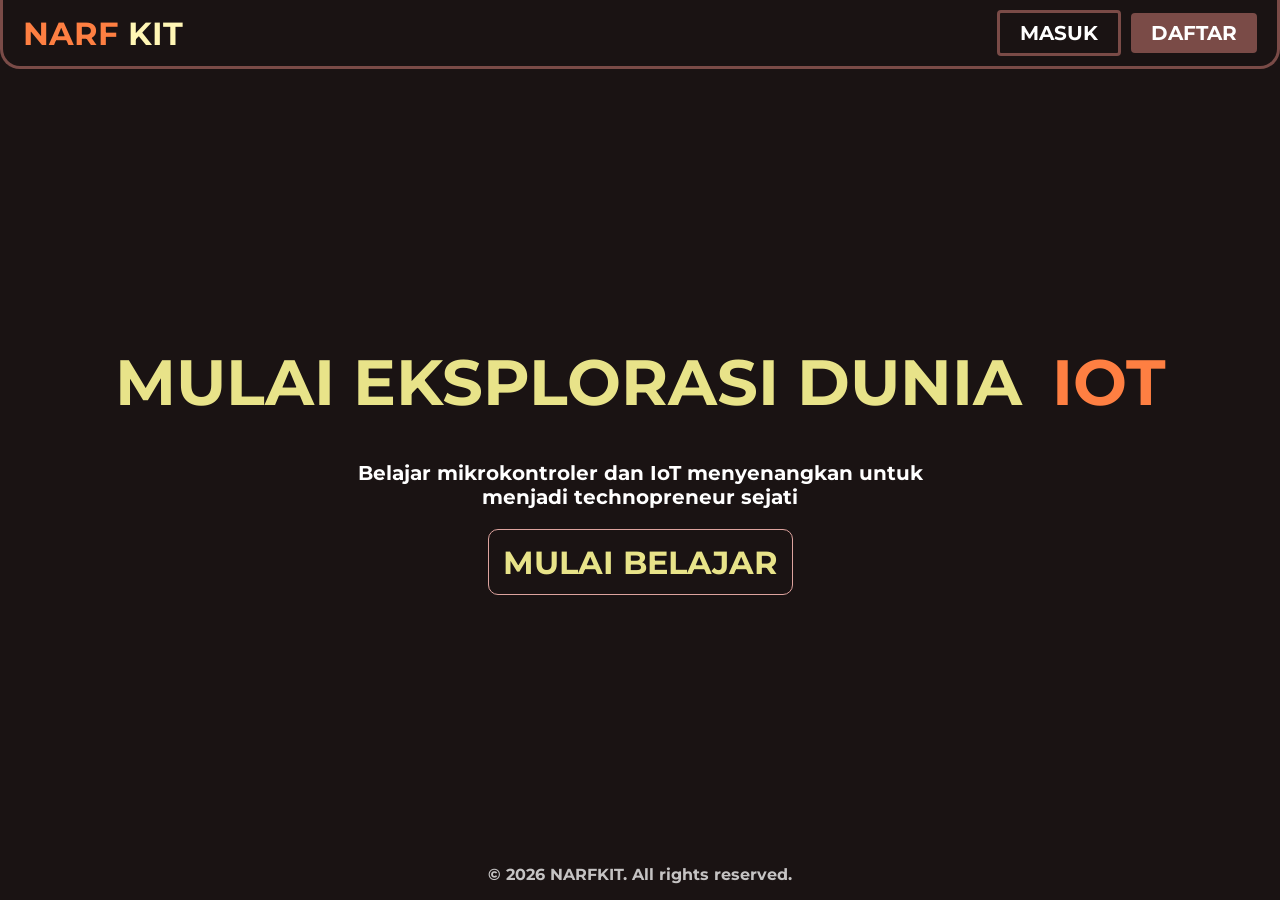
<file: landingpage.html>
<!DOCTYPE html>
<html lang="id">
<head>
  <meta charset="UTF-8">
  <meta name="viewport" content="width=device-width, initial-scale=1.0">
  <title>NARF KIT</title>
  <style>
    @import url('https://fonts.googleapis.com/css2?family=Montserrat:wght@400;700&display=swap');

    *, *::before, *::after {
      box-sizing: border-box;
      margin: 0;
      padding: 0;
    }

    /* ══════════════════════════════════════════
       PAGE SYSTEM — satu <div> visible sekaligus
    ══════════════════════════════════════════ */
    .page {
      display: none;
      min-height: 100vh;
    }
    .page.active {
      display: flex;
      flex-direction: column;
    }

    /* ══════════════════════════
       LANDING PAGE
    ══════════════════════════ */
    #page-landing {
      background: #1a1313;
      align-items: center;
      justify-content: flex-start;
      overflow: hidden;
    }

    .navigation {
      border-radius: 0px 0px 20px 20px;
      border: 3px solid #7a4b47;
      border-top: none;
      padding: 10px 20px;
      display: flex;
      flex-direction: row;
      align-items: center;
      justify-content: space-between;
      align-self: stretch;
      flex-shrink: 0;
    }

    .narfkit {
      display: flex;
      flex-direction: row;
      gap: 10px;
      align-items: center;
    }

    .narf {
      color: #fe7f42;
      font-family: "Montserrat", sans-serif;
      font-size: 32px;
      font-weight: 700;
    }
    .kit {
      color: #fff6b5;
      font-family: "Montserrat", sans-serif;
      font-size: 32px;
      font-weight: 700;
    }

    .sign-up { display: flex; gap: 10px; align-items: center; }
    .frame-14 { display: flex; gap: 10px; align-items: center; }

    .frame-12 {
      border: 3px solid #7a4b47;
      border-radius: 4px;
      padding: 8px 20px;
      display: flex;
      align-items: center;
      justify-content: center;
      cursor: pointer;
      transition: background 0.2s;
    }
    .frame-12:hover { background: rgba(122,75,71,0.2); }

    .nav-masuk {
      color: #fff;
      font-family: "Montserrat", sans-serif;
      font-size: 20px;
      font-weight: 700;
    }

    .frame-13 {
      background: #7a4b47;
      border-radius: 4px;
      padding: 8px 20px;
      display: flex;
      align-items: center;
      justify-content: center;
      cursor: pointer;
      transition: background 0.2s;
    }
    .frame-13:hover { background: #9a5f5a; }

    .nav-daftar {
      color: #fff;
      font-family: "Montserrat", sans-serif;
      font-size: 20px;
      font-weight: 700;
    }

    .lp-body {
      padding: 10px;
      display: flex;
      flex-direction: column;
      gap: 10px;
      align-items: center;
      justify-content: center;
      flex: 1;
    }

    .heading {
      padding: 10px;
      display: flex;
      flex-direction: row;
      gap: 10px;
      align-items: center;
      justify-content: center;
      flex-wrap: wrap;
    }

    .frame-3, .frame-4 {
      padding: 10px;
      display: flex;
      align-items: center;
      justify-content: center;
    }

    .mulai-eksplorasi-dunia {
      color: rgba(255,251,151,0.9);
      text-align: center;
      font-family: "Montserrat", sans-serif;
      font-size: 64px;
      font-weight: 700;
    }

    .iot {
      color: #fe7f42;
      text-align: center;
      font-family: "Montserrat", sans-serif;
      font-size: 64px;
      font-weight: 700;
    }

    .kata-kata {
      padding: 10px;
      display: flex;
      align-items: center;
      justify-content: center;
    }

    .belajar-mikrokontroler-dan-io-t-menyenangkan {
      color: #fff;
      text-align: center;
      font-family: "Montserrat", sans-serif;
      font-size: 20px;
      font-weight: 700;
      max-width: 600px;
    }

    .lp-button {
      padding: 10px;
      flex-shrink: 0;
      width: 305px;
      height: 66px;
      position: relative;
      cursor: pointer;
    }
    .lp-button .rectangle-8 {
      background: #1a1313;
      border-radius: 10px;
      border: 1px solid #dda39e;
      width: 305px;
      height: 66px;
      position: absolute;
      left: 0; top: 0;
      transition: background 0.2s, border-color 0.2s;
    }
    .lp-button:hover .rectangle-8 {
      background: rgba(221,163,158,0.1);
      border-color: #fe7f42;
    }
    .mulai-belajar {
      color: rgba(255,251,151,0.9);
      text-align: center;
      font-family: "Montserrat", sans-serif;
      font-size: 32px;
      font-weight: 700;
      position: absolute;
      left: 0; right: 0;
      top: 50%;
      transform: translateY(-50%);
    }

    .footer {
      padding: 16px 10px;
      display: flex;
      align-items: center;
      justify-content: center;
      align-self: stretch;
    }
    ._2026-narfkit-all-rights-reserved {
      color: rgba(255,255,255,0.75);
      text-align: center;
      font-family: "Montserrat", sans-serif;
      font-size: 16px;
      font-weight: 700;
    }

    /* ══════════════════════════
       HALAMAN LOGIN
    ══════════════════════════ */
    #page-login {
      background: #1a1313;
      align-items: center;
      justify-content: center;
      gap: 0;
    }

    .login-heading {
      margin-bottom: 24px;
      text-align: center;
    }
    .selamat-datang-kembali {
      color: rgba(255,251,151,0.9);
      font-family: "Montserrat", sans-serif;
      font-size: 28px;
      font-weight: 700;
    }

    .container-login {
      background: rgba(183,180,180,0.2);
      border-radius: 20px;
      width: 420px;
      padding: 24px 36px;
      display: flex;
      flex-direction: column;
      gap: 16px;
      align-items: center;
    }

    .input-group {
      display: flex;
      flex-direction: column;
      gap: 6px;
      width: 100%;
      position: relative;
    }
    .label-text {
      color: #fff;
      font-family: "Montserrat", sans-serif;
      font-size: 16px;
      font-weight: 700;
    }
    .input-field {
      border-radius: 10px;
      border: 2px solid #dda39e;
      width: 100%;
      height: 48px;
      background: transparent;
      color: #fff;
      font-family: "Montserrat", sans-serif;
      font-size: 15px;
      font-weight: 700;
      padding: 0 14px;
      outline: none;
    }
    .input-field::placeholder {
      color: rgba(221,163,158,0.5);
      font-size: 14px;
      font-weight: 400;
    }
    .input-field:focus { border-color: #fe7f42; }

    .password-wrapper { position: relative; width: 100%; }
    .password-wrapper .input-field { padding-right: 48px; }
    .toggle-pw {
      position: absolute;
      right: 10px;
      top: 50%;
      transform: translateY(-50%);
      width: 32px; height: 32px;
      background: none;
      border: none;
      cursor: pointer;
      font-size: 18px;
      color: rgba(255,255,255,0.6);
      display: flex;
      align-items: center;
      justify-content: center;
    }

    /* feedback login */
    .login-feedback {
      font-family: "Montserrat", sans-serif;
      font-size: 13px;
      font-weight: 700;
      color: #fe7f42;
      text-align: center;
      min-height: 18px;
    }
    .login-feedback.success { color: #fff6b5; }

    .belum-punya-akun {
      display: flex;
      flex-direction: row;
      gap: 8px;
      align-items: center;
      justify-content: center;
      margin-top: 16px;
    }
    .teks-biasa {
      color: #fff;
      font-family: "Montserrat", sans-serif;
      font-size: 15px;
      font-weight: 700;
    }
    .teks-link {
      color: #fff;
      font-family: "Montserrat", sans-serif;
      font-size: 15px;
      font-weight: 700;
      cursor: pointer;
      text-decoration: underline;
    }
    .teks-link:hover { color: rgba(255,251,151,0.9); }

    .btn-masuk-container {
      margin-top: 12px;
      width: 200px;
      height: 46px;
      position: relative;
      cursor: pointer;
    }
    .btn-bg {
      background: #1a1313;
      border-radius: 10px;
      border: 1px solid #dda39e;
      width: 100%; height: 100%;
      position: absolute;
      left: 0; top: 0;
      transition: background 0.2s;
    }
    .btn-masuk-container:hover .btn-bg { background: rgba(254,127,66,0.15); }
    .teks-tombol {
      color: rgba(255,251,151,0.9);
      text-align: center;
      font-family: "Montserrat", sans-serif;
      font-size: 18px;
      font-weight: 700;
      position: absolute;
      width: 100%;
      top: 50%;
      transform: translateY(-50%);
    }

    /* ══════════════════════════
       HALAMAN DAFTAR
    ══════════════════════════ */
    #page-daftar {
      background: #1a1313;
      align-items: center;
      justify-content: center;
    }

    /* Shared regist */
    .regist-siswa, .regist-guru {
      display: none;
      flex-direction: column;
      gap: 10px;
      align-items: center;
      justify-content: center;
      width: 100%;
      padding: 16px 10px;
    }
    .regist-siswa.active, .regist-guru.active { display: flex; }

    .regist-heading {
      padding: 4px 10px;
      display: flex;
      flex-direction: column;
      gap: 4px;
      align-items: center;
      justify-content: center;
    }
    .mulai-petualangan-belajarmu,
    .selamat-datang-pahlawan-edukasi {
      color: rgba(255,251,151,0.9);
      text-align: center;
      font-family: "Montserrat", sans-serif;
      font-size: 26px;
      font-weight: 700;
    }

    .pilihan-guru-siswa {
      display: flex;
      flex-direction: row;
      gap: 12px;
      align-items: center;
      justify-content: center;
    }
    .btn-peran {
      border-radius: 8px;
      border: 1px solid #dda39e;
      width: 120px;
      height: 42px;
      display: flex;
      align-items: center;
      justify-content: center;
      cursor: pointer;
      transition: background 0.2s;
    }
    .btn-peran-text {
      color: #fff;
      font-family: "Montserrat", sans-serif;
      font-size: 18px;
      font-weight: 700;
    }

    /* aktif per peran */
    .regist-guru .btn-guru  { background: #fe7f42; }
    .regist-guru .btn-siswa { background: rgba(254,127,66,0); }
    .regist-siswa .btn-guru { background: rgba(254,127,66,0); }
    .regist-siswa .btn-siswa{ background: #fe7f42; }

    .container-regist {
      padding: 20px 28px;
      display: flex;
      flex-direction: column;
      gap: 10px;
      align-items: center;
      justify-content: center;
      background: rgba(183,180,180,0.2);
      border-radius: 20px;
      width: 420px;
    }

    .frame-15, .frame-20, .frame-16, .frame-19 {
      padding: 2px 0;
      display: flex;
      flex-direction: column;
      gap: 6px;
      align-items: flex-start;
      justify-content: center;
      width: 100%;
    }
    .frame-19 { gap: 8px; }

    .nama-lengkap, .nisn, .nip-nuptk, .regist-email, .regist-password {
      color: #fff;
      font-family: "Montserrat", sans-serif;
      font-size: 16px;
      font-weight: 700;
    }

    .checkbox-row {
      display: flex;
      align-items: center;
      gap: 8px;
    }
    .checkbox-row input[type="checkbox"] {
      accent-color: #fe7f42;
      width: 16px; height: 16px;
      cursor: pointer;
    }
    .checkbox-row label {
      color: rgba(221,163,158,0.7);
      font-family: "Montserrat", sans-serif;
      font-size: 13px;
      font-weight: 700;
      cursor: pointer;
    }

    /* feedback daftar */
    .daftar-feedback {
      font-family: "Montserrat", sans-serif;
      font-size: 13px;
      font-weight: 700;
      color: #fe7f42;
      text-align: center;
      min-height: 18px;
      width: 100%;
    }
    .daftar-feedback.success { color: #fff6b5; }

    .sudah-punya-akun {
      display: flex;
      flex-direction: row;
      gap: 8px;
      align-items: center;
      justify-content: center;
      width: auto;
      margin-top: 4px;
    }
    .sudah-punya-akun2 {
      color: #fff;
      font-family: "Montserrat", sans-serif;
      font-size: 15px;
      font-weight: 700;
    }
    .link-masuk {
      color: #fff;
      font-family: "Montserrat", sans-serif;
      font-size: 15px;
      font-weight: 700;
      cursor: pointer;
      text-decoration: underline;
    }
    .link-masuk:hover { color: rgba(255,251,151,0.9); }

    .frame-2 {
      padding: 4px;
      display: flex;
      flex-direction: column;
      gap: 6px;
      align-items: center;
      justify-content: center;
    }
    .group-5 {
      flex-shrink: 0;
      width: 200px;
      height: 46px;
      position: relative;
      cursor: pointer;
    }
    .group-5 .rectangle-8 {
      background: #1a1313;
      border-radius: 10px;
      border: 1px solid #dda39e;
      width: 200px;
      height: 46px;
      position: absolute;
      left: 0; top: 0;
      transition: background 0.2s;
    }
    .group-5:hover .rectangle-8 { background: rgba(254,127,66,0.15); }
    .daftar-label {
      color: rgba(255,251,151,0.9);
      text-align: center;
      font-family: "Montserrat", sans-serif;
      font-size: 18px;
      font-weight: 700;
      position: absolute;
      width: 100%;
      top: 50%;
      transform: translateY(-50%);
    }
  </style>
</head>
<body>

  <!-- ══════════════════════════════
       PAGE 1: LANDING
  ══════════════════════════════ -->
  <div class="page active" id="page-landing">

    <div class="navigation">
      <div class="narfkit">
        <div class="narf">NARF</div>
        <div class="kit">KIT</div>
      </div>
      <div class="sign-up">
        <div class="frame-14">
          <div class="frame-12" onclick="showPage('page-login')">
            <div class="nav-masuk">MASUK</div>
          </div>
          <div class="frame-13" onclick="showPage('page-daftar')">
            <div class="nav-daftar">DAFTAR</div>
          </div>
        </div>
      </div>
    </div>

    <div class="lp-body">
      <div class="heading">
        <div class="frame-3">
          <div class="mulai-eksplorasi-dunia">MULAI EKSPLORASI DUNIA</div>
        </div>
        <div class="frame-4">
          <div class="iot">IOT</div>
        </div>
      </div>
      <div class="kata-kata">
        <div class="belajar-mikrokontroler-dan-io-t-menyenangkan">
          Belajar mikrokontroler dan IoT menyenangkan untuk menjadi technopreneur sejati
        </div>
      </div>
      <div class="lp-button" onclick="showPage('page-daftar')">
        <div class="rectangle-8"></div>
        <div class="mulai-belajar">MULAI BELAJAR</div>
      </div>
    </div>

    <div class="footer">
      <div class="_2026-narfkit-all-rights-reserved">
        © 2026 NARFKIT. All rights reserved.
      </div>
    </div>
  </div>

  <!-- ══════════════════════════════
       PAGE 2: LOGIN
  ══════════════════════════════ -->
  <div class="page" id="page-login">

    <div class="login-heading">
      <div class="selamat-datang-kembali">Selamat Datang Kembali!</div>
    </div>

    <div class="container-login">

      <div class="input-group">
        <div class="label-text">NISN/NIP/NUPTK</div>
        <input class="input-field" type="text" id="login-id" placeholder="Masukkan ID">
      </div>

      <div class="input-group">
        <div class="label-text">Email</div>
        <input class="input-field" type="email" id="login-email" placeholder="Gunakan akun belajar.id">
      </div>

      <div class="input-group">
        <div class="label-text">Password</div>
        <div class="password-wrapper">
          <input class="input-field" type="password" id="login-password" placeholder="Masukkan password">
          <button class="toggle-pw" onclick="togglePassword('login-password', this)" type="button">👁</button>
        </div>
      </div>

      <div class="login-feedback" id="login-feedback"></div>

    </div>

    <div class="belum-punya-akun">
      <div class="teks-biasa">belum punya akun?</div>
      <div class="teks-link" onclick="showPage('page-daftar')">daftar</div>
    </div>

    <div class="btn-masuk-container" onclick="prosesMasuk()">
      <div class="btn-bg"></div>
      <div class="teks-tombol">MASUK</div>
    </div>

  </div>

  <!-- ══════════════════════════════
       PAGE 3: DAFTAR
  ══════════════════════════════ -->
  <div class="page" id="page-daftar">

    <!-- SISWA FORM -->
    <div class="regist-siswa active" id="form-siswa">
      <div class="regist-heading">
        <div class="mulai-petualangan-belajarmu">Mulai Petualangan Belajarmu!</div>
      </div>

      <div class="pilihan-guru-siswa">
        <div class="btn-peran btn-guru" onclick="switchPeran('guru')">
          <div class="btn-peran-text">GURU</div>
        </div>
        <div class="btn-peran btn-siswa" onclick="switchPeran('siswa')">
          <div class="btn-peran-text">SISWA</div>
        </div>
      </div>

      <div class="container-regist">
        <div class="frame-15">
          <div class="nama-lengkap">Nama Lengkap</div>
          <input class="input-field" type="text" id="siswa-nama" placeholder="Masukkan nama lengkap">
        </div>
        <div class="frame-20">
          <div class="nisn">NISN</div>
          <input class="input-field" type="text" id="siswa-nisn" placeholder="Masukkan NISN" maxlength="10">
        </div>
        <div class="frame-16">
          <div class="regist-email">Email</div>
          <input class="input-field" type="email" id="siswa-email" placeholder="Masukkan email">
          <div class="checkbox-row">
            <input type="checkbox" id="belajarid-siswa" onchange="pakeBelajarId('siswa-email', this)">
            <label for="belajarid-siswa">Gunakan akun belajar.id</label>
          </div>
        </div>
        <div class="frame-19">
          <div class="regist-password">Password</div>
          <div class="password-wrapper">
            <input class="input-field" type="password" id="siswa-password" placeholder="Buat password">
            <button class="toggle-pw" onclick="togglePassword('siswa-password', this)" type="button">👁</button>
          </div>
        </div>
        <div class="daftar-feedback" id="siswa-feedback"></div>
      </div>

      <div class="sudah-punya-akun">
        <div class="sudah-punya-akun2">sudah punya akun?</div>
        <div class="link-masuk" onclick="showPage('page-login')">masuk</div>
      </div>

      <div class="frame-2">
        <div class="group-5" onclick="prosesDaftar('siswa')">
          <div class="rectangle-8"></div>
          <div class="daftar-label">DAFTAR</div>
        </div>
      </div>
    </div>

    <!-- GURU FORM -->
    <div class="regist-guru" id="form-guru">
      <div class="regist-heading">
        <div class="selamat-datang-pahlawan-edukasi">Selamat Datang Pahlawan Edukasi!</div>
      </div>

      <div class="pilihan-guru-siswa">
        <div class="btn-peran btn-guru" onclick="switchPeran('guru')">
          <div class="btn-peran-text">GURU</div>
        </div>
        <div class="btn-peran btn-siswa" onclick="switchPeran('siswa')">
          <div class="btn-peran-text">SISWA</div>
        </div>
      </div>

      <div class="container-regist">
        <div class="frame-15">
          <div class="nama-lengkap">Nama Lengkap</div>
          <input class="input-field" type="text" id="guru-nama" placeholder="Masukkan nama lengkap">
        </div>
        <div class="frame-20">
          <div class="nip-nuptk">NIP/NUPTK</div>
          <input class="input-field" type="text" id="guru-nip" placeholder="Masukkan NIP atau NUPTK">
        </div>
        <div class="frame-16">
          <div class="regist-email">Email</div>
          <input class="input-field" type="email" id="guru-email" placeholder="Masukkan email">
          <div class="checkbox-row">
            <input type="checkbox" id="belajarid-guru" onchange="pakeBelajarId('guru-email', this)">
            <label for="belajarid-guru">Gunakan akun belajar.id</label>
          </div>
        </div>
        <div class="frame-19">
          <div class="regist-password">Password</div>
          <div class="password-wrapper">
            <input class="input-field" type="password" id="guru-password" placeholder="Buat password">
            <button class="toggle-pw" onclick="togglePassword('guru-password', this)" type="button">👁</button>
          </div>
        </div>
        <div class="daftar-feedback" id="guru-feedback"></div>
      </div>

      <div class="sudah-punya-akun">
        <div class="sudah-punya-akun2">sudah punya akun?</div>
        <div class="link-masuk" onclick="showPage('page-login')">masuk</div>
      </div>

      <div class="frame-2">
        <div class="group-5" onclick="prosesDaftar('guru')">
          <div class="rectangle-8"></div>
          <div class="daftar-label">DAFTAR</div>
        </div>
      </div>
    </div>

  </div><!-- end page-daftar -->


  <script>
    /* ══════════════════════════
       IN-MEMORY USER STORE
    ══════════════════════════ */
    const users = []; // { peran, nama, id, email, password }

    /* ══════════════════════════
       PAGE NAVIGATION
    ══════════════════════════ */
    function showPage(pageId) {
      document.querySelectorAll('.page').forEach(p => p.classList.remove('active'));
      document.getElementById(pageId).classList.add('active');
      window.scrollTo(0, 0);
    }

    /* ══════════════════════════
       TOGGLE PASSWORD VISIBILITY
    ══════════════════════════ */
    function togglePassword(inputId, btn) {
      const input = document.getElementById(inputId);
      if (input.type === 'password') {
        input.type = 'text';
        btn.innerHTML = '<s>👁</s>';
      } else {
        input.type = 'password';
        btn.innerHTML = '👁';
      }
    }

    /* ══════════════════════════
       SWITCH GURU / SISWA
    ══════════════════════════ */
    function switchPeran(peran) {
      document.getElementById('form-siswa').classList.toggle('active', peran === 'siswa');
      document.getElementById('form-guru').classList.toggle('active', peran === 'guru');
    }

    /* ══════════════════════════
       GUNAKAN BELAJAR.ID
    ══════════════════════════ */
    function pakeBelajarId(inputId, checkbox) {
      const input = document.getElementById(inputId);
      if (checkbox.checked) {
        input.placeholder = 'username@belajar.id';
        input.value = '@belajar.id';
      } else {
        input.placeholder = 'Masukkan email';
        input.value = '';
      }
    }

    /* ══════════════════════════
       VALIDASI HELPER
    ══════════════════════════ */
    function setFeedback(id, msg, isSuccess = false) {
      const el = document.getElementById(id);
      el.textContent = msg;
      el.className = (id.includes('login') ? 'login-feedback' : 'daftar-feedback') + (isSuccess ? ' success' : '');
    }

    /* ══════════════════════════
       PROSES DAFTAR
    ══════════════════════════ */
    function prosesDaftar(peran) {
      const prefix   = peran === 'siswa' ? 'siswa' : 'guru';
      const fbId     = prefix + '-feedback';
      const nama     = document.getElementById(prefix + '-nama').value.trim();
      const idNum    = document.getElementById(peran === 'siswa' ? 'siswa-nisn' : 'guru-nip').value.trim();
      const email    = document.getElementById(prefix + '-email').value.trim();
      const password = document.getElementById(prefix + '-password').value;

      // Validasi kosong
      if (!nama || !idNum || !email || !password) {
        setFeedback(fbId, 'Semua kolom wajib diisi.'); return;
      }

      // Validasi NISN (10 digit angka)
      if (peran === 'siswa' && !/^\d{10}$/.test(idNum)) {
        setFeedback(fbId, 'NISN harus 10 digit angka.'); return;
      }

      // Validasi email
      if (!/^[^\s@]+@[^\s@]+\.[^\s@]+$/.test(email)) {
        setFeedback(fbId, 'Format email tidak valid.'); return;
      }

      // Password minimal 6 karakter
      if (password.length < 6) {
        setFeedback(fbId, 'Password minimal 6 karakter.'); return;
      }

      // Email sudah terdaftar?
      if (users.find(u => u.email === email)) {
        setFeedback(fbId, 'Email sudah terdaftar.'); return;
      }

      // Simpan
      users.push({ peran, nama, idNum, email, password });
      setFeedback(fbId, `Akun berhasil dibuat, ${nama}! Silakan masuk.`, true);

      // Pindah ke login setelah 1.5 detik
      setTimeout(() => {
        document.getElementById(prefix + '-nama').value = '';
        document.getElementById(peran === 'siswa' ? 'siswa-nisn' : 'guru-nip').value = '';
        document.getElementById(prefix + '-email').value = '';
        document.getElementById(prefix + '-password').value = '';
        document.getElementById(fbId).textContent = '';
        document.getElementById('login-email').value = email;
        showPage('page-login');
      }, 1500);
    }

    /* ══════════════════════════
       PROSES MASUK
    ══════════════════════════ */
    function prosesMasuk() {
      const idInput    = document.getElementById('login-id').value.trim();
      const email      = document.getElementById('login-email').value.trim();
      const password   = document.getElementById('login-password').value;
      const fbId       = 'login-feedback';

      if (!email || !password) {
        setFeedback(fbId, 'Email dan password wajib diisi.'); return;
      }

      const user = users.find(u => u.email === email && u.password === password);
      if (!user) {
        setFeedback(fbId, 'Email atau password salah.'); return;
      }

      setFeedback(fbId, `Selamat datang, ${user.nama}!`, true);

      // Nanti: arahkan ke dashboard sesuai peran
      setTimeout(() => {
        window.location.href = user.peran === 'siswa'
          ? 'dashboardsiswa.html' : 'dashboardguru.html';
      }, 1500);
    }

    /* Escape key tidak dipakai di sini (bukan modal), tapi tetap bersih */
  </script>

</body>
</html>
</file>
